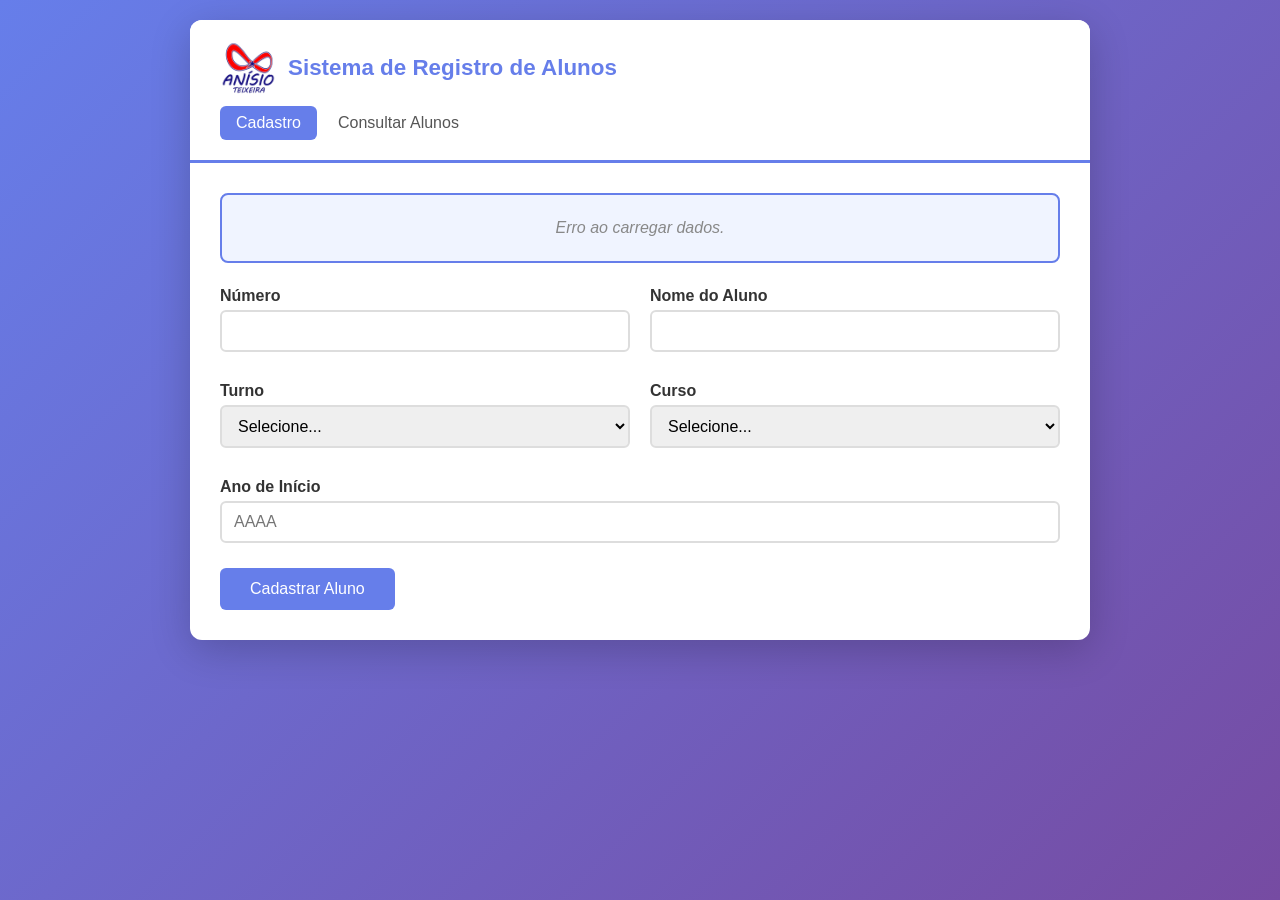
<file: index.html>
<!DOCTYPE html>
<html lang="pt-BR">
<head>
  <meta charset="UTF-8">
  <meta name="viewport" content="width=device-width, initial-scale=1.0">
  <title>Cadastro de Alunos</title>
  <link rel="stylesheet" href="css/style.css">
</head>
<body>
  <div class="container">
      <header>
        <div class="header-top">
          <img src="assets/logo-at.webp" alt="Logo" class="header-logo">
          <h1>Sistema de Registro de Alunos</h1>
        </div>
        <nav>
          <a href="index.html" class="active">Cadastro</a>
          <a href="consulta.html">Consultar Alunos</a>
        </nav>
      </header>

    <main>
      <div id="coursePanel" class="course-panel"></div>

      <form id="alunoForm">
        <div class="form-row">
          <div class="form-group">
            <label for="numero">Número</label>
            <input type="text" id="numero">
          </div>
          <div class="form-group">
            <label for="nome">Nome do Aluno</label>
            <input type="text" id="nome">
          </div>
        </div>

        <div class="form-row">
          <div class="form-group">
            <label for="turno">Turno</label>
            <select id="turno">
              <option value="">Selecione...</option>
              <option value="Manhã">Manhã</option>
              <option value="Tarde">Tarde</option>
              <option value="Noite">Noite</option>
            </select>
          </div>
          <div class="form-group">
            <label for="curso">Curso</label>
            <select id="curso">
              <option value="">Selecione...</option>
            </select>
            <input type="text" id="cursoCustom" class="curso-custom" placeholder="Digite o nome do novo curso..." style="display:none">
          </div>
        </div>

        <div class="form-group">
          <label for="anoInicio">Ano de Início</label>
          <input type="text" id="anoInicio" placeholder="AAAA">
        </div>

        <button type="submit">Cadastrar Aluno</button>
      </form>

      <div id="message" class="message"></div>
    </main>
  </div>

  <div id="loginModal" class="modal">
    <div class="modal-content login-modal-content">
      <span class="modal-close" onclick="closeLoginModal()">&times;</span>
      <h2>Acesso Restrito</h2>
      <p class="login-subtitle">Digite a senha de administrador</p>
      <div class="form-group">
        <label for="loginPass">Senha</label>
        <div class="password-wrapper">
          <input type="password" id="loginPass" placeholder="Digite a senha">
          <button type="button" class="toggle-password" onclick="mostrarSenha(this)" tabindex="-1">👁</button>
        </div>
      </div>
      <div id="loginError" class="message error" style="display:none"></div>
      <div class="modal-actions">
        <button onclick="handleLogin()">Entrar</button>
        <button class="btn-secondary" onclick="closeLoginModal()">Cancelar</button>
      </div>
    </div>
  </div>

  <script src="js/app.js"></script>
</body>
</html>
</file>
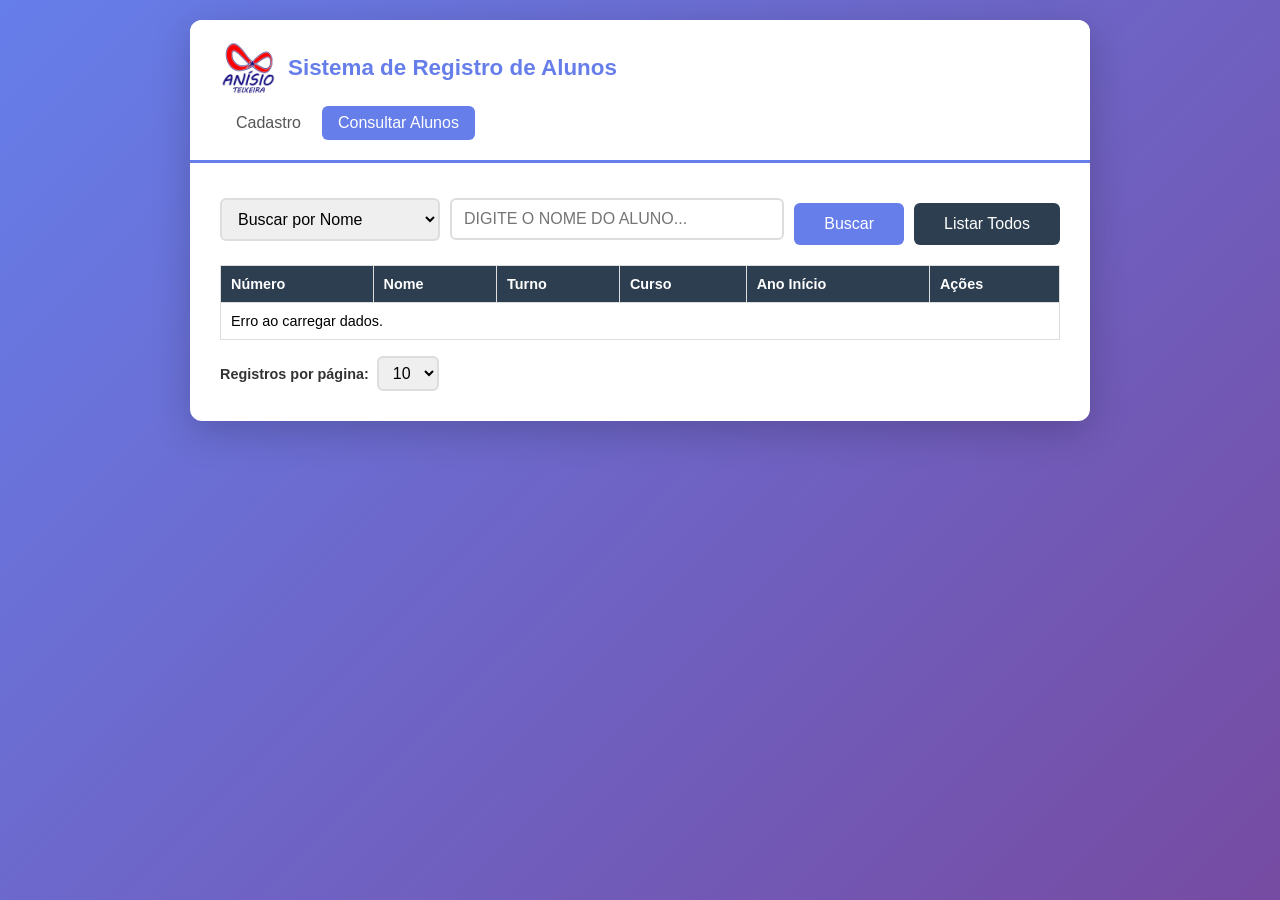
<file: consulta.html>
<!DOCTYPE html>
<html lang="pt-BR">
<head>
  <meta charset="UTF-8">
  <meta name="viewport" content="width=device-width, initial-scale=1.0">
  <title>Consultar Alunos</title>
  <link rel="stylesheet" href="css/style.css">
</head>
<body>
  <div class="container">
      <header>
        <div class="header-top">
          <img src="assets/logo-at.webp" alt="Logo" class="header-logo">
          <h1>Sistema de Registro de Alunos</h1>
        </div>
        <nav>
          <a href="index.html">Cadastro</a>
          <a href="consulta.html" class="active">Consultar Alunos</a>
        </nav>
      </header>

    <main>
      <div class="search-box">
        <select id="searchType">
          <option value="nome">Buscar por Nome</option>
          <option value="cursoAno">Buscar por Curso + Ano</option>
        </select>
        <div id="searchNomeField" class="search-field">
          <input type="text" id="searchNome" placeholder="Digite o nome do aluno...">
        </div>
        <div id="searchCursoAnoField" class="search-field" style="display:none">
          <select id="searchCurso">
            <option value="">Todos os cursos</option>
          </select>
          <input type="text" id="searchAno" placeholder="Ano de início...">
        </div>
        <button id="btnSearch">Buscar</button>
        <button id="btnAll">Listar Todos</button>
      </div>

      <div id="results">
        <table id="diplomasTable">
          <thead>
            <tr>
              <th>Número</th>
              <th>Nome</th>
              <th>Turno</th>
              <th>Curso</th>
              <th>Ano Início</th>
              <th>Ações</th>
            </tr>
          </thead>
          <tbody id="tableBody"></tbody>
        </table>
      </div>

      <div class="table-controls">
        <div class="page-size-selector">
          <label for="pageSize">Registros por página:</label>
          <select id="pageSize">
            <option value="10">10</option>
            <option value="20">20</option>
            <option value="30">30</option>
          </select>
        </div>
        <div id="pagination" class="pagination"></div>
      </div>

      <div id="message" class="message"></div>
    </main>
  </div>

  <div id="editModal" class="modal">
    <div class="modal-content">
      <span class="modal-close">&times;</span>
      <h2>Editar Aluno</h2>
      <form id="editForm">
        <div class="form-row">
          <div class="form-group">
            <label for="editNumero">Número</label>
            <input type="text" id="editNumero" readonly>
          </div>
          <div class="form-group">
            <label for="editNome">Nome do Aluno</label>
            <input type="text" id="editNome">
          </div>
        </div>

        <div class="form-row">
          <div class="form-group">
            <label for="editTurno">Turno</label>
            <select id="editTurno">
              <option value="">Selecione...</option>
              <option value="Manhã">Manhã</option>
              <option value="Tarde">Tarde</option>
              <option value="Noite">Noite</option>
            </select>
          </div>
          <div class="form-group">
            <label for="editCurso">Curso</label>
            <select id="editCurso">
              <option value="">Selecione...</option>
            </select>
            <input type="text" id="editCursoCustom" class="curso-custom" placeholder="Digite o nome do novo curso..." style="display:none">
          </div>
        </div>

        <div class="form-group">
          <label for="editAnoInicio">Ano de Início</label>
          <input type="text" id="editAnoInicio" placeholder="AAAA">
        </div>

        <div class="modal-actions">
          <button type="submit" id="btnSaveEdit">Salvar Alterações</button>
          <button type="button" id="btnCancelEdit" class="btn-secondary">Cancelar</button>
        </div>
      </form>
    </div>
  </div>

  <div id="loginModal" class="modal">
    <div class="modal-content login-modal-content">
      <span class="modal-close" onclick="closeLoginModal()">&times;</span>
      <h2>Acesso Restrito</h2>
      <p class="login-subtitle">Digite a senha de administrador</p>
      <div class="form-group">
        <label for="loginPass">Senha</label>
        <div class="password-wrapper">
          <input type="password" id="loginPass" placeholder="Digite a senha">
          <button type="button" class="toggle-password" onclick="mostrarSenha(this)" tabindex="-1">👁</button>
        </div>
      </div>
      <div id="loginError" class="message error" style="display:none"></div>
      <div class="modal-actions">
        <button onclick="handleLogin()">Entrar</button>
        <button class="btn-secondary" onclick="closeLoginModal()">Cancelar</button>
      </div>
    </div>
  </div>

  <script src="js/app.js"></script>
</body>
</html>
</file>
<file: css/style.css>
* {
  margin: 0;
  padding: 0;
  box-sizing: border-box;
}

body {
  font-family: 'Segoe UI', Tahoma, Geneva, Verdana, sans-serif;
  background: linear-gradient(135deg, #667eea 0%, #764ba2 100%);
  min-height: 100vh;
  padding: 20px;
}

.container {
  max-width: 900px;
  margin: 0 auto;
  background: #fff;
  border-radius: 12px;
  box-shadow: 0 10px 40px rgba(0,0,0,0.2);
  overflow: hidden;
}

header {
  background: #fff;
  color: #667eea;
  padding: 20px 30px;
  border-bottom: 3px solid #667eea;
}

.header-top {
  display: flex;
  align-items: center;
  gap: 12px;
  margin-bottom: 10px;
}

.header-logo {
  height: 56px;
  width: auto;
}

header h1 {
  font-size: 1.4em;
  margin: 0;
}

nav {
  display: flex;
  gap: 5px;
}

nav a {
  color: #555;
  text-decoration: none;
  padding: 8px 16px;
  border-radius: 6px;
  transition: background 0.3s, color 0.3s;
}

nav a:hover, nav a.active {
  background: #667eea;
  color: #fff;
}

main {
  padding: 30px;
}

.form-row {
  display: flex;
  gap: 20px;
  margin-bottom: 15px;
}

.form-group {
  flex: 1;
  margin-bottom: 15px;
}

label {
  display: block;
  margin-bottom: 5px;
  font-weight: 600;
  color: #333;
}

input, select, textarea {
  width: 100%;
  padding: 10px 12px;
  border: 2px solid #ddd;
  border-radius: 6px;
  font-size: 1em;
  transition: border-color 0.3s;
}

input[type="text"]:not(#loginPass) {
  text-transform: uppercase;
}

input:focus, select:focus, textarea:focus {
  outline: none;
  border-color: #667eea;
}

button {
  background: #667eea;
  color: #fff;
  border: none;
  padding: 12px 30px;
  font-size: 1em;
  border-radius: 6px;
  cursor: pointer;
  transition: background 0.3s;
  margin-top: 10px;
}

button:hover {
  background: #5a67d8;
}

#btnAll {
  background: #2c3e50;
}

#btnAll:hover {
  background: #34495e;
}

.search-box {
  display: flex;
  gap: 10px;
  margin-bottom: 20px;
  align-items: center;
  flex-wrap: wrap;
}

.search-box select {
  width: auto;
  min-width: 180px;
}

.search-field {
  display: flex;
  gap: 10px;
  flex: 1;
  min-width: 250px;
}

.search-field input {
  flex: 1;
}

#searchAno {
  min-width: 130px;
  width: 130px;
}

#searchAno::placeholder {
  font-size: 0.8em;
}

.message {
  margin-top: 20px;
  padding: 12px;
  border-radius: 6px;
  display: none;
}

.message.success {
  display: block;
  background: #d4edda;
  color: #155724;
  border: 1px solid #c3e6cb;
}

.message.error {
  display: block;
  background: #f8d7da;
  color: #721c24;
  border: 1px solid #f5c6cb;
}

table {
  width: 100%;
  border-collapse: collapse;
  margin-top: 10px;
}

th, td {
  border: 1px solid #ddd;
  padding: 10px;
  text-align: left;
  font-size: 0.9em;
}

th {
  background: #2c3e50;
  color: #fff;
  font-weight: 600;
}

tr:nth-child(even) {
  background: #f8f9fa;
}

tr:hover {
  background: #e9ecef;
}

.action-btn {
  padding: 5px 10px;
  font-size: 0.8em;
  margin: 2px;
  border: none;
  border-radius: 4px;
  cursor: pointer;
  color: #fff;
}

.btn-edit {
  background: #28a745;
}

.btn-edit:hover {
  background: #218838;
}

.btn-delete {
  background: #dc3545;
}

.btn-delete:hover {
  background: #c82333;
}

.btn-save {
  background: #007bff;
}

.btn-save:hover {
  background: #0069d9;
}

.btn-cancel {
  background: #6c757d;
}

.btn-cancel:hover {
  background: #5a6268;
}

td input, td select {
  width: 100%;
  padding: 4px 6px;
  font-size: 0.85em;
  border: 2px solid #ddd;
  border-radius: 4px;
}

td input:focus, td select:focus {
  outline: none;
  border-color: #667eea;
}

.modal {
  display: none;
  position: fixed;
  z-index: 1000;
  left: 0;
  top: 0;
  width: 100%;
  height: 100%;
  background: rgba(0,0,0,0.5);
  overflow-y: auto;
  padding: 20px;
}

.modal.show {
  display: flex;
  align-items: flex-start;
  justify-content: center;
}

.modal-content {
  background: #fff;
  border-radius: 12px;
  max-width: 700px;
  width: 100%;
  margin: 20px auto;
  padding: 30px;
  box-shadow: 0 10px 40px rgba(0,0,0,0.3);
  position: relative;
}

.modal-close {
  position: absolute;
  right: 20px;
  top: 15px;
  font-size: 1.8em;
  cursor: pointer;
  color: #999;
  transition: color 0.3s;
}

.modal-close:hover {
  color: #333;
}

.modal-content h2 {
  margin-bottom: 20px;
  color: #2c3e50;
}

.modal-actions {
  display: flex;
  gap: 10px;
  margin-top: 10px;
}

.modal-actions .btn-secondary {
  background: #6c757d;
}

.modal-actions .btn-secondary:hover {
  background: #5a6268;
}

#editNumero {
  background: #f0f0f0;
  cursor: not-allowed;
}

.curso-custom {
  text-transform: uppercase;
  margin-top: 8px;
}

.course-panel {
  background: #f0f4ff;
  border: 2px solid #667eea;
  border-radius: 8px;
  padding: 16px 20px;
  margin-bottom: 24px;
}

.course-panel h2 {
  color: #2c3e50;
  font-size: 1.1em;
  margin-bottom: 12px;
  padding-bottom: 8px;
  border-bottom: 2px solid #667eea;
}

.course-grid {
  display: grid;
  grid-template-columns: repeat(3, 1fr);
  gap: 6px 20px;
}

.course-panel .course-row {
  display: flex;
  justify-content: space-between;
  padding: 6px 8px;
  font-size: 0.93em;
  background: #fff;
  border-radius: 4px;
}

.course-panel .course-row .course-name {
  color: #333;
}

.course-panel .course-row .course-count {
  font-weight: 600;
  color: #667eea;
}

.course-panel .course-panel-footer {
  margin-top: 10px;
  padding-top: 10px;
  border-top: 2px solid #667eea;
  display: flex;
  justify-content: space-between;
  font-weight: 700;
  font-size: 1em;
  color: #2c3e50;
}

.course-panel .course-panel-empty {
  color: #888;
  font-style: italic;
  text-align: center;
  padding: 8px 0;
}

.table-controls {
  display: flex;
  justify-content: space-between;
  align-items: center;
  margin-top: 16px;
  flex-wrap: wrap;
  gap: 10px;
}

.page-size-selector {
  display: flex;
  align-items: center;
  gap: 8px;
}

.page-size-selector label {
  font-size: 0.9em;
  margin-bottom: 0;
  white-space: nowrap;
}

.page-size-selector select {
  width: auto;
  padding: 6px 10px;
}

.pagination {
  display: flex;
  align-items: center;
  gap: 4px;
}

.pagination button {
  margin: 0;
  padding: 6px 12px;
  font-size: 0.85em;
  min-width: 36px;
  text-align: center;
}

.pagination button.active {
  background: #2c3e50;
  font-weight: 700;
}

.pagination button:disabled {
  opacity: 0.4;
  cursor: not-allowed;
}

.pagination .page-info {
  padding: 0 8px;
  font-size: 0.9em;
  color: #555;
}

.password-wrapper {
  position: relative;
  display: flex;
  align-items: center;
}

.password-wrapper input {
  padding-right: 40px;
}

.toggle-password {
  position: absolute;
  right: 8px;
  background: none;
  border: none;
  cursor: pointer;
  font-size: 1.2em;
  padding: 4px;
  margin: 0;
  line-height: 1;
  z-index: 1;
  color: #666;
}

.login-modal-content {
  max-width: 420px;
}

.login-subtitle {
  color: #666;
  margin-bottom: 20px;
  font-size: 0.95em;
}

#logoutBtn {
  margin-left: auto;
}

@media (max-width: 600px) {
  .form-row {
    flex-direction: column;
    gap: 0;
  }
  .search-box {
    flex-direction: column;
  }
  header h1 {
    font-size: 1.1em;
  }
}
</file>
